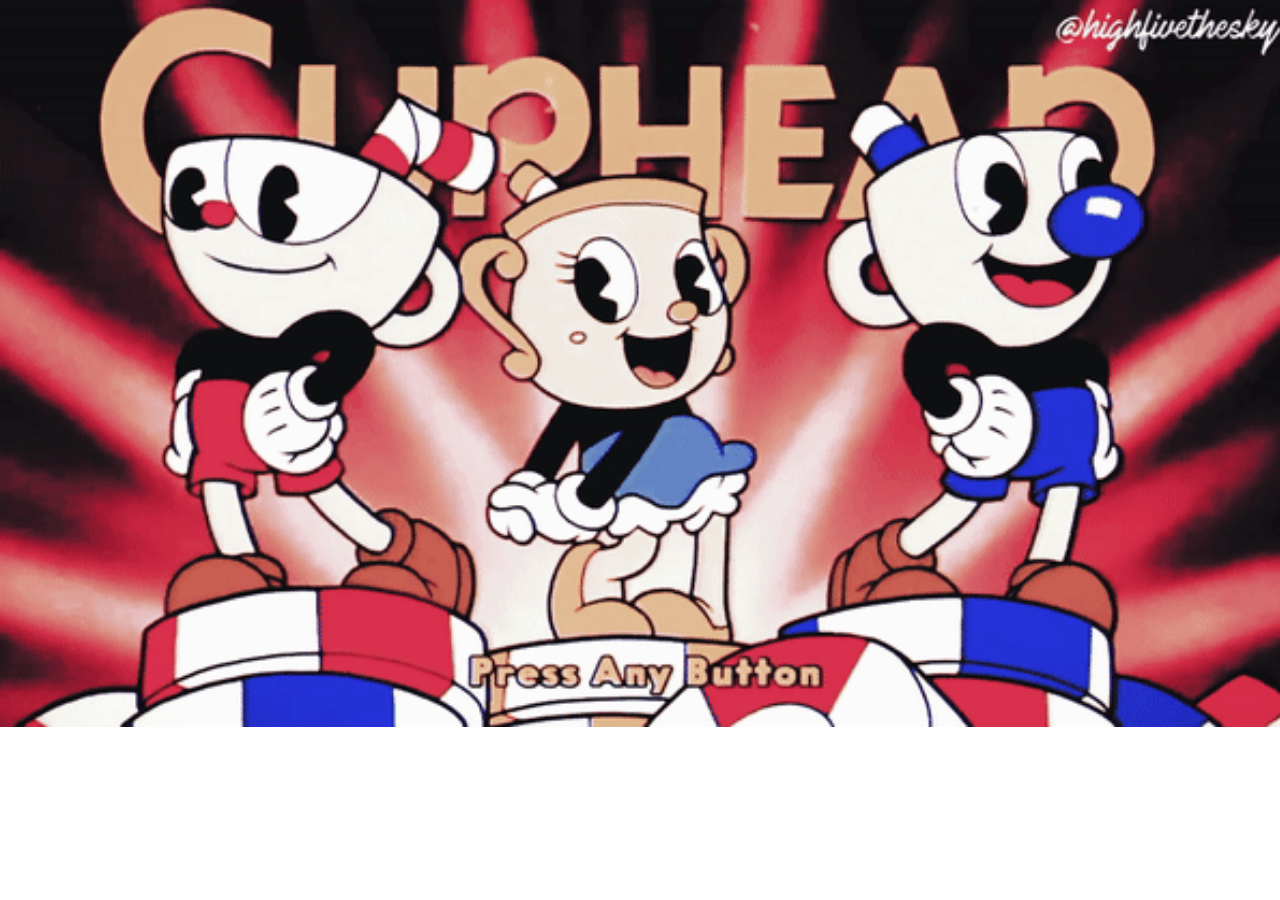
<file: index.html>
<!DOCTYPE html>
<html lang="pt-br">
<head>
    <meta charset="UTF-8">
    <link rel="stylesheet" href="stylev.css">
    <link rel="shortcut icon" href="img/Cups.png" type="image/x-icon" />
    <title>CupHead</title>
    
</head>
 <body>   
    <div id="body2">
   <a href="jogo.html"> <img src="img/back.webp" alt="" width="1290px" ></a>
    </div>
</body>
</html>
</file>
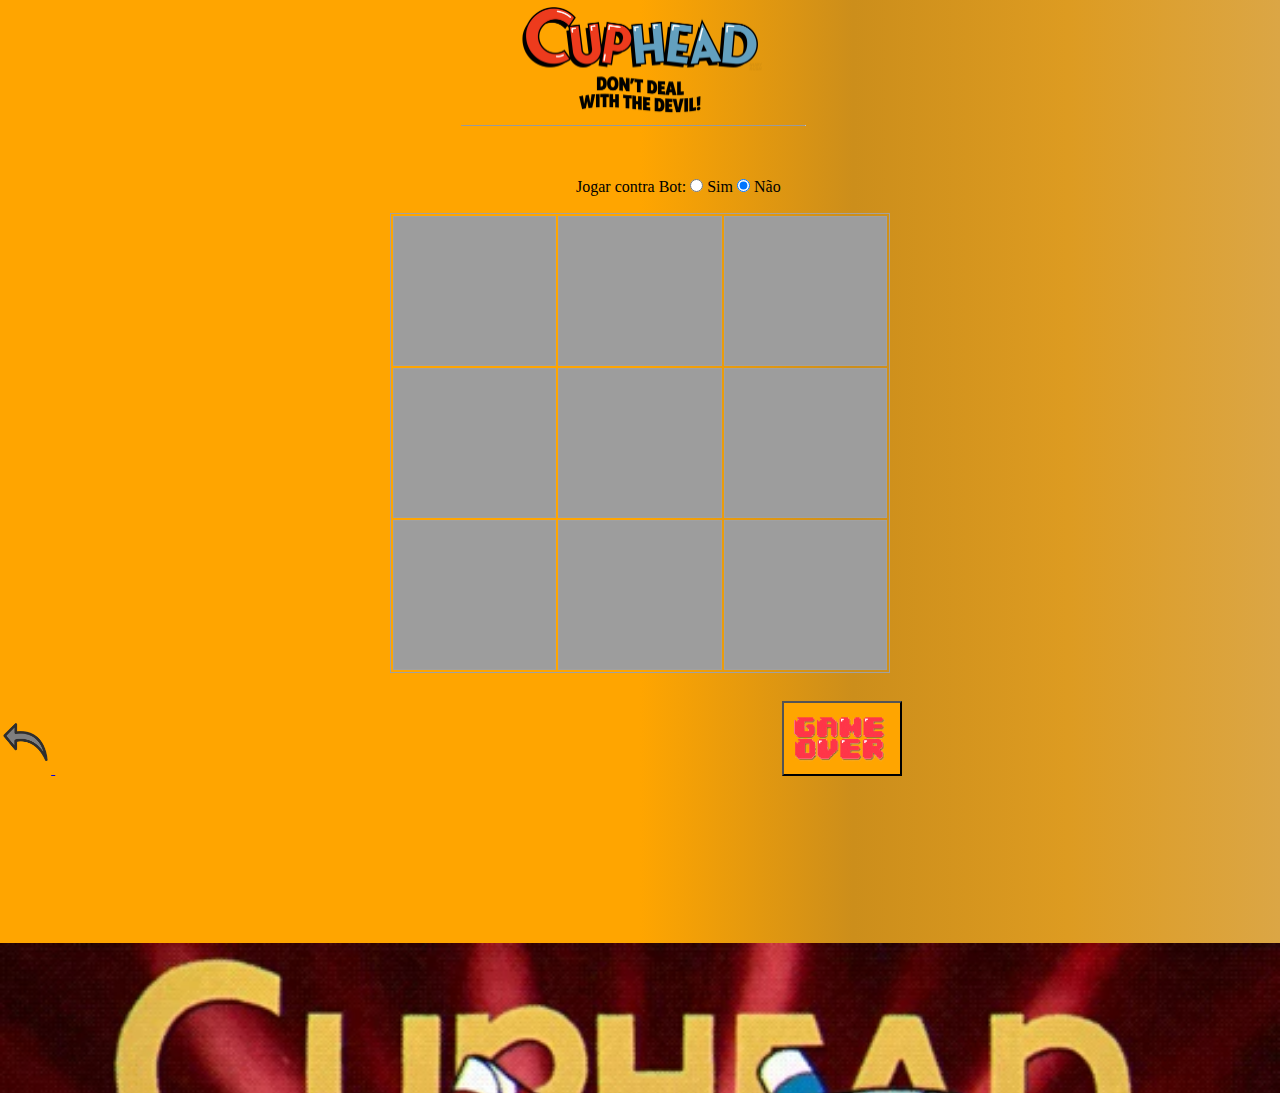
<file: jogo.html>
<!DOCTYPE html>
<html lang="pt-br">

<head>
    <meta charset="UTF-8">
    <title> Jogo da velha - CupHead </title>
    <link rel="stylesheet" href="stylev.css">
    <link rel="shortcut icon" href="img/Cups.png" type="image/x-icon" />
</head>

<body id="bodyjogo">
    <!-- <h2 id="h1tittle"> Jogo da velha - CUPHEAD</h2> -->
    <img src="img/titlecup.png" alt="Cupimage" id="imgtitle">
    <hr size="1">
    <br /><br>

    <nav id="print1"> </nav>
    <nav id="print2"></nav>
    <table width="500px" border="1" bordercolor="A1A1A1">

        <script type="text/javascript" src="jogovelha.js"></script>
        <tbody>

            <tr>
                <td onclick="checkjogo(this.id)" id="c1"> </td>
                <td onclick="checkjogo(this.id)" id="c2"> </td>
                <td onclick="checkjogo(this.id)" id="c3"> </td>

            </tr>
            <tr>
                <td onclick="checkjogo(this.id)" id="c4"> </td>
                <td onclick="checkjogo(this.id)" id="c5"> </td>
                <td onclick="checkjogo(this.id)" id="c6"> </td>

            </tr>
            <tr>
                <td onclick="checkjogo(this.id)" id="c7"> </td>
                <td onclick="checkjogo(this.id)" id="c8"> </td>
                <td onclick="checkjogo(this.id)" id="c9"> </td>
            </tr>


        </tbody>
    </table>


    <a href="index.html"> <img src="img/22 (1).png" id="voltar" alt=""> </a>
    <a href="jogo.html"></a>

    <button onclick="restart()" id="restart"> </button>
    <tr>
        <div id="mudarL">
            <label>Jogar contra Bot:</label>
            <td><label>
                    <input type="radio" name="_bot" id="_bot" value="s"> Sim
                    <input type="radio" name="_bot" id="_bot" value="n" checked> Não
                </label></td>
        </div>
    </tr>

    <td><img id="imgwin" src="img/mug.png" alt=""></td>
    <td><img id="imgvelha" src="img/velha.gif" alt=""></td>
    <section id="backgrounda"></section>


</body>

</html>
</file>
<file: stylev.css>
* {
    margin: 0;
    padding: 0;
    box-sizing: border-box;
    font-family: cursive;
}

/* elementos principais --  */

h2 {

    /* margin-top: -20%; */
    /* margin: 15px auto; */
    text-align: center;
    margin-top: 2%;

}

hr {

    width: 27%;
    /* font-weight: bold; */
    /* height: px; */
    background: #A1A1A1;
    margin-left: 36%;

}

table {
    /* 
    margin-top: 0%;
    margin-left: 34%; */
    margin: 15px auto;

}

tr {

    background-color: #9d9d9d;
}

td {

    background-size: cover;
    width: 150px;
    height: 150px;

}

nav {

    width: 960px;
    /* height: 60px; */
    margin: 0 auto;
    margin-top: 10px;
    /* margin-right: 17    %; */
}



/* elementos principais finish -- */


/* /* Elementos descendentes */

nav ul li {
    /* MENU CSS RESET */

    list-style-type: none;
    margin: 0;
    padding: 0;
}

nav>ul>li {

    /*display:inline;*/
    float: left;
    margin-left: 10px;


}

nav>ul>li>a {

    color: #FFF;
    font-weight: bolder;
    font-family: Cambria, Cochin, Georgia, Times, 'Times New Roman', serif;
    line-height: 60px;
    padding: 15px;

}

nav>ul {

    margin-left: 270px;
}

nav>ul>li>a:hover {
    color: rgb(255, 217, 0);
    border-bottom: 4px solid #000;
    /*background-color: aqua;*/


}

nav .ativo {
    /*manter onde clica na pág ativo, home/sobre/etc*/

    color: pink;
    border-bottom: 3px solid rgb(255, 0, 157);
    box-shadow: 3px 3px 2px rgba(55, 42, 58, 0.5);

}

/* Elementos descendentes finish */

/* elementos indentificadores */
#bodyjogo {

    /* background-image: url(img/cupbackground.gif);
    background-size: 100%;
    background-color: orange; */
    background-image: linear-gradient(to right, orange 50%, rgb(204, 142, 27),
            rgb(221, 155, 33), rgb(219, 166, 69));
    /* background-image: linear-gradient(to right, orange 50%, rgb(219, 166, 69),
            rgb(219, 166, 69), rgb(219, 166, 69)); */

}

#h1tittle {

    margin-top: 5%;

}

#body2 {

    background-size: cover;

}

#imgwin {
    display: none;
    /* background-size: 100%; */
    width: 150px;
    height: 150px;
    margin-left: 10%;
    margin-top: 10%;

}

#imgvelha {
    display: none;
    /* background-size: 100%; */
    width: 150px;
    height: 150px;
    margin-left: 10%;
    margin-top: 10%;
}

#imgtitle {

    width: 20%;
    margin-left: 40%;
    /* background-size: 100px; */
}

#cor {

    color: orange;
    margin-left: 40%;
    margin-top: -0px;
}

#cor2 {

    color: orange;
    margin-left: 53%;
    margin-top: -2.8%;

}



#tablebackground {
    background-image: url(img/cupbackground.gif);
}

#mudarL {


    margin-left: 45%;
    margin-top: -600px;

}

#restart {

    background-image: url(img/a.gif);
    background-size: cover;
    width: 120px;
    height: 75px;
    margin-left: 56.8%;
    background-position: center;
    margin-top: 1%;
    background-color: orange;
    /* font-weight: bolder;  */
}

#backgrounda {

    background-image: url(img/backgroun2indez.webp);
    background-size: cover;
    background-repeat: no-repeat;
    width: 100%;
    height: 150px;
    margin-top: 747px;
}

#voltar {

    width: 4%;

}

#print1 {

    font-size: 20px;
    margin-right: 100px;
    display: inline-table;
    margin-left: 10%;


}

#print2 {
    color: rgba(red, green, blue, 0.4);
    font-size: 20px;
    margin-right: 100px;
    display: inline-table;
    margin-left: 10%;
}

#texto1 {

    margin-top: -15%;
    width: 1%;
    height: 2%;
    color: rgb(3, 252, 252);
}

/* elementos indentificadores finish */
</file>
